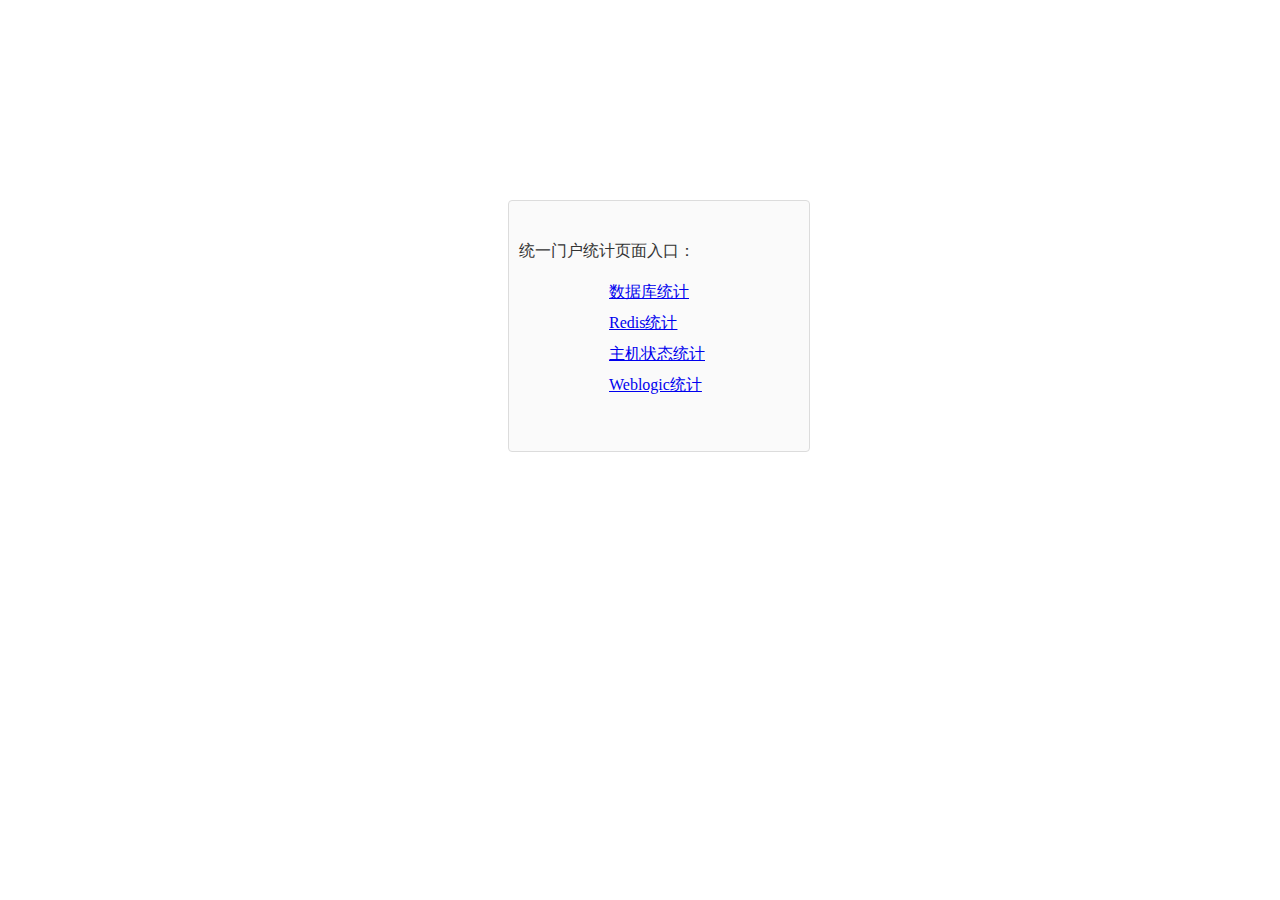
<file: index.html>
<!DOCTYPE html>
<html lang="en">
<head>
	<meta charset="UTF-8">
	<title>统一门户统计页面</title>
</head>
<body>
	<div style="margin-top:200px;margin-left: 500px;height:250px;width:300px;background: #fafafa;border-radius:4px;color:#333;border:1px solid #dcdcdc;" >
		<div style="margin-top:40px;margin-left: 10px;"><span>统一门户统计页面入口：</span></div>
		
		<div style="margin-top:20px;margin-left:100px;"><a href="pages/dataBase.html" target="_blank">数据库统计</a></div>
		<div style="margin-top:10px;margin-left:100px;"><a href="pages/redis.html" target="_blank">Redis统计</a></div>
		<div style="margin-top:10px;margin-left:100px;"><a href="pages/master.html" target="_blank">主机状态统计</a></div>
		<div style="margin-top:10px;margin-left:100px;"><a href="pages/weblogic.html" target="_blank">Weblogic统计</a></div>
	</div>
</body>
</html>
</file>
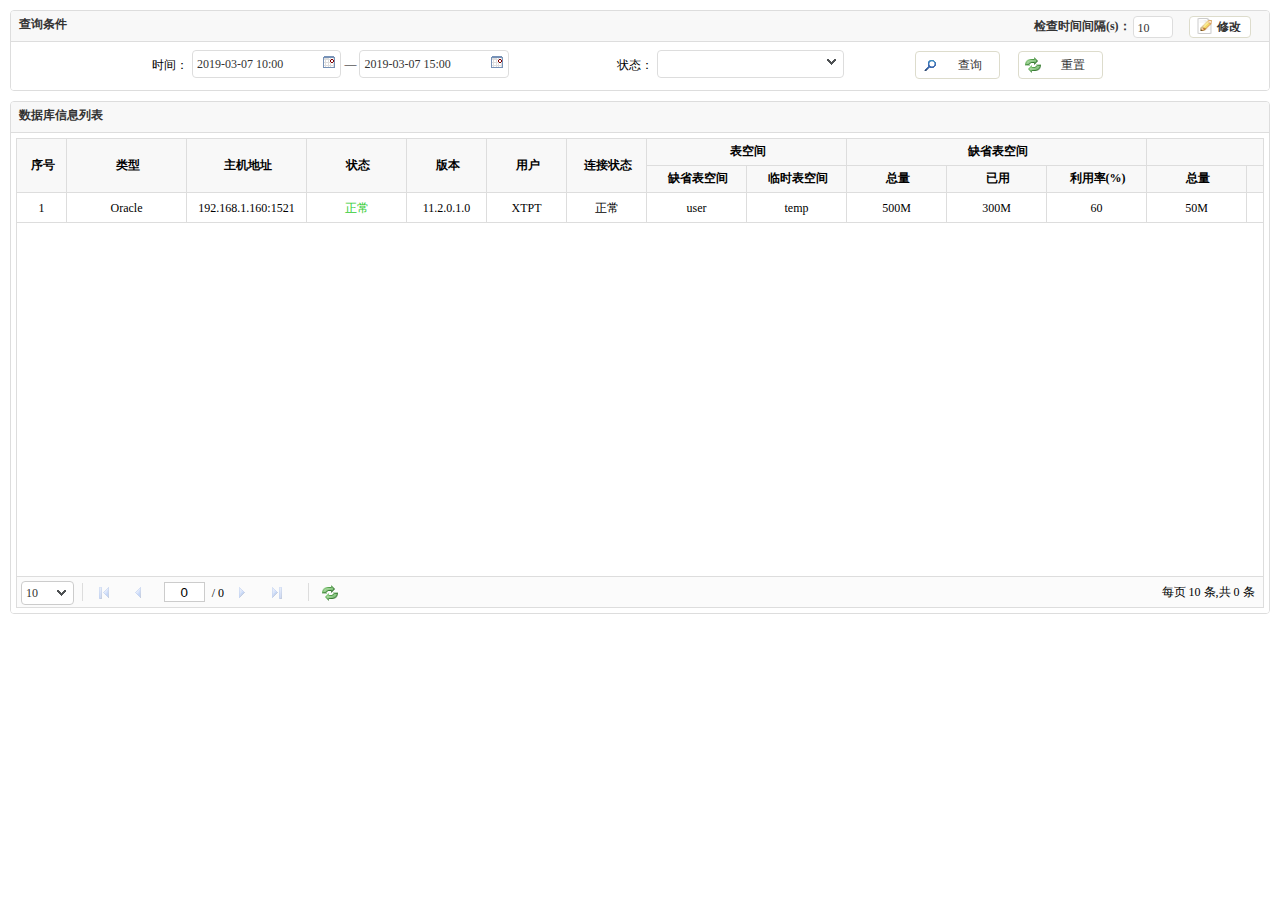
<file: pages/dataBase.html>
<!DOCTYPE html PUBLIC "-//W3C//DTD XHTML 1.0 Transitional//EN" "http://www.w3.org/TR/xhtml1/DTD/xhtml1-transitional.dtd">

<html xmlns="http://www.w3.org/1999/xhtml">
<head>
    <title>数据库统计</title>
    <script src="../js/scripts/boot.js" type="text/javascript"></script>
    <link rel="stylesheet" href="../css/webPublic.css" />
    <style>
    	
    	html, body{
	        font-size:12px;
	        padding:5px;
	        margin: 0;
		    border: 0;
		    height: 97%;
		    width: 99.2%;
	        
	    }
		
		
    </style>
</head>
<body > 

	<div class="mini-panel"  title="查询条件" style="width: 100%;" id="condition">
		<div style="padding: 0px;">
	       <table  style="width: 90%;margin-bottom:2px " class="query">
		       		 
		           <tr>
		              
		               	
		               	<td align="right" width="10%" >时间：</td>
						<td align="left" width="22%">
							<input style="width: 40%;margin-right:3px;" id="time1" name="time1"
							 class="mini-datepicker" showtime="true" format="yyyy-MM-dd HH:mm" ondrawdate="onDrawDate" value="2019-03-07 10:00" textField="text" valueField="id"
							 />—<input
							style="width: 40%;margin-left:3px;" id="time2" name="time2" 
							 class="mini-datepicker" showtime="true" format="yyyy-MM-dd HH:mm" value="2019-03-07 15:00" ondrawdate="onDrawDate" textField="text" valueField="id"
							 />
					 	</td>
					 	<td align="right" width="5%" style="white-space: nowrap;">状态：</td>
		               	<td align="left" width="13%" style="white-space: nowrap;">
		                   <input maxlength="30" width="85%" id="status" name="status" allowInput="false" class="mini-combobox" data="[{id:'1',text:'正常'},{id:'2',text:'警告'},{id:'3',text:'严重'}]"/>
		                   
		               	</td> 	                                       
		               	<td width="15%" align="center">
		               		<a class="mini-button button-m" iconCls="icon-search" style="text-align: center;" href="javascript:submit();">查询</a>
							<a class="mini-button button-m" style="margin-left:15px;text-align: center;" iconCls="icon-reload" href="javascript:doReset();">重置</a>	         
			
		               	</td>
		           </tr> 
					
		   		</table> 
			</div>
	</div>

	<div class="mini-panel datapanel" title="数据库信息列表" id="setpanel" width="100%">
	                
		<div id="resultGrid" class="mini-datagrid"
			style="width: 100%;height:470px;" pageSize="10"
			allowAlternating="true" idField="collectionid" url="">
			<div property="columns">
				<div type="indexcolumn" width="50">序号</div>
				<div field="type" width="120" headerAlign="center">类型</div>
				<div field="masterUrl" width="120" headerAlign="center">主机地址</div>
            	<div field="status" width="100" headerAlign="center">状态</div>
				<div field="version" width="80" headerAlign="center">版本</div>
				<div field="users" width="80" headerAlign="center">用户</div>
				<div field="conectStatus" width="80" headerAlign="center">连接状态</div>
				<div header="表空间">
	                <div property="columns">
	                    <div field="defaultSpace" width="100">缺省表空间</div>
	                    <div field="interimSpace" width="100" allowSort="true">临时表空间</div>
	                    
	                </div>
            	</div>
            	<div header="缺省表空间">
	                <div property="columns">
	                    <div field="defaultSpaceT" width="100">总量</div>
	                    <div field="defaultSpaceU" width="100" allowSort="true">已用</div>
	                     <div field="defaultSpaceA" width="100" allowSort="true">利用率(%)</div>
	                </div>
            	</div>
            	<div header="临时表空间">
	                <div property="columns">
	                    <div field="interimSpaceT" width="100">总量</div>
	                    <div field="interimSpaceU" width="100" allowSort="true">已用</div>
	                    <div field="interimSpaceA" width="100" allowSort="true">利用率(%)</div>
	                </div>
            	</div>
				<div field="locked" width="100" headerAlign="center">死锁</div>
				<div field="searchPeriod" width="150" headerAlign="center">检查时间</div>
			</div>
    	</div> 
	</div>
	
    <script type="text/javascript">
        mini.parse();
        var grid=mini.get("resultGrid");
       
        var data=[{type: "Oracle",masterUrl:"192.168.1.160:1521",version:"11.2.0.1.0",users:"XTPT",conectStatus:"正常",defaultSpace:"user",interimSpace:"temp",defaultSpaceT:"500M",defaultSpaceU:"300M",defaultSpaceA:"60",interimSpaceT:"50M",interimSpaceU:"40M",interimSpaceA:"80",locked:"0",searchPeriod:"2019-03-07 10:22",status:"正常"}]
    	grid.setData(data)
    	grid.on('drawcell',function(e) {
    		
    		if(e.field=='status'){
    			if(e.record.status=='正常'){
    				e.cellHtml='<span style="color:#33cc33;">正常</span>'
    			}
    		}
    	})
    	var queryPanel = mini.get("#condition") 
		queryPanel.setButtons([{
			 html: '<span class="toolspan">检查时间间隔(s)：</span><input maxlength="30" id="inspection" name="inspection" allowInput="true" value="10"class="mini-textbox toolinput" align="right"/><a class="mini-button toola" style="text-align:center;" iconCls="icon-edit" href="javascript:;">修改</a>'
		 }]);

		//调用时间禁止选中今天之后的时间
        function onDrawDate(e) {
		   var date = e.date;
		   var d = new Date();
		   if (date.getTime() > d.getTime()) {
		     e.allowSelect = false;
		   }
	 	}
    </script>
</body>
</html>
</file>
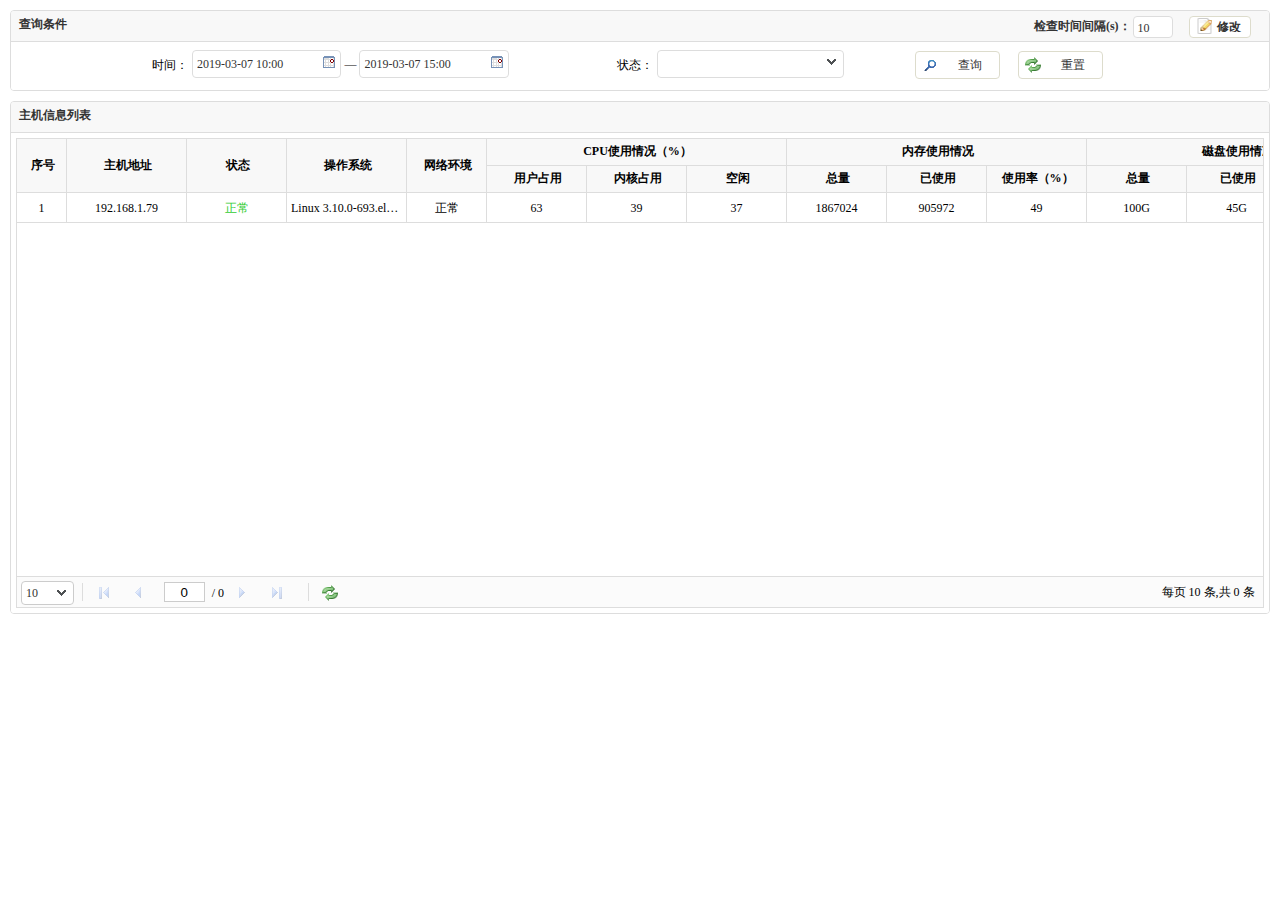
<file: pages/master.html>
<!DOCTYPE html PUBLIC "-//W3C//DTD XHTML 1.0 Transitional//EN" "http://www.w3.org/TR/xhtml1/DTD/xhtml1-transitional.dtd">

<html xmlns="http://www.w3.org/1999/xhtml">
<head>
    <title>主机状态统计</title>
    <script src="../js/scripts/boot.js" type="text/javascript"></script>
    <link rel="stylesheet" href="../css/webPublic.css" />
    <style>
    	
    	html, body{
	        font-size:12px;
	        padding:5px;
	        margin: 0;
		    border: 0;
		    height: 97%;
		    width: 99.2%;
	        
	    }
		
		
    </style>
</head>
<body > 

	<div class="mini-panel"  title="查询条件" style="width: 100%;" id="condition">
		<div style="padding: 0px;">
	       <table  style="width: 90%;margin-bottom:2px " class="query">
		       		 
		           <tr>
		              
		               	
		               	<td align="right" width="10%" >时间：</td>
						<td align="left" width="22%">
							<input style="width: 40%;margin-right:3px;" id="time1" name="time1"
							 class="mini-datepicker" showtime="true" format="yyyy-MM-dd HH:mm" ondrawdate="onDrawDate" value="2019-03-07 10:00" textField="text" valueField="id"
							 />—<input
							style="width: 40%;margin-left:3px;" id="time2" name="time2" 
							 class="mini-datepicker" showtime="true" format="yyyy-MM-dd HH:mm" value="2019-03-07 15:00" ondrawdate="onDrawDate" textField="text" valueField="id"
							 />
					 	</td>
					 	<td align="right" width="5%" style="white-space: nowrap;">状态：</td>
		               	<td align="left" width="13%" style="white-space: nowrap;">
		                   <input maxlength="30" width="85%" id="status" name="status" allowInput="false" class="mini-combobox" data="[{id:'1',text:'正常'},{id:'2',text:'警告'},{id:'3',text:'严重'}]"/>
		                   
		               	</td> 	                                       
		               	<td width="15%" align="center">
		               		<a class="mini-button button-m" iconCls="icon-search" style="text-align: center;" href="javascript:submit();">查询</a>
							<a class="mini-button button-m" style="margin-left:15px;text-align: center;" iconCls="icon-reload" href="javascript:doReset();">重置</a>	         
			
		               	</td>
		           </tr> 
					
		   		</table> 
			</div>
	</div>

	<div class="mini-panel datapanel" title="主机信息列表" id="setpanel" width="100%">
	                
		<div id="resultGrid" class="mini-datagrid"
			style="width: 100%;height:470px;" pageSize="10"
			allowAlternating="true" idField="collectionid" url="">
			<div property="columns">
				<div type="indexcolumn" width="50">序号</div>
				<div field="masterUrl" width="120" headerAlign="center">主机地址</div>
            	<div field="status" width="100" headerAlign="center">状态</div>
				<div field="system" width="120" headerAlign="center">操作系统</div>
				<div field="networkEnvi" width="80" headerAlign="center">网络环境</div>
				
				<div header="CPU使用情况（%）">
	                <div property="columns">
	                    <div field="CPUUserOccu" width="100">用户占用</div>
	                    <div field="CPUKernelOccu" width="100" allowSort="true">内核占用</div>
	                    <div field="CPUFree" width="100" allowSort="true">空闲</div>
	                    
	                </div>
            	</div>
            	<div header="内存使用情况">
	                <div property="columns">
	                    <div field="memoryTotal" width="100">总量</div>
	                    <div field="memoryUsed" width="100" allowSort="true">已使用</div>
	                    <div field="memoryUtil" width="100" allowSort="true">使用率（%）</div>
	                    
	                </div>
            	</div>
            	<div header="磁盘使用情况">
	                <div property="columns">
	                    <div field="diskTotal" width="100">总量</div>
	                    <div field="diskUsed" width="100" allowSort="true">已使用</div>
	                    <div field="diskUtil" width="100" allowSort="true">使用率（%）</div>
	                    
	                </div>
            	</div>
				<div field="searchPeriod" width="100" headerAlign="center">检查时间</div>
			</div>
    	</div> 
	</div>
	
    <script type="text/javascript">
        mini.parse();
        var grid=mini.get("resultGrid");
        
        var data=[{masterUrl: "192.168.1.79",system:"Linux 3.10.0-693.el7.x86_64 x86_64",networkEnvi:"正常",CPUUserOccu:"63",CPUKernelOccu:"39",CPUFree:"37",memoryTotal:"1867024",memoryUsed:"905972",memoryUtil:"49",diskTotal:"100G",diskUsed:"45G",diskUtil:"45",searchPeriod:"2019-03-07 10:52",status:"正常"}]
    	grid.setData(data)
    	grid.on('drawcell',function(e) {
    		
    		if(e.field=='status'){
    			if(e.record.status=='正常'){
    				e.cellHtml='<span style="color:#33cc33;">正常</span>'
    			}
    		}
    	})
    	var queryPanel = mini.get("#condition") 
		queryPanel.setButtons([{
			 html: '<span class="toolspan">检查时间间隔(s)：</span><input maxlength="30" id="inspection" name="inspection" allowInput="true" value="10"class="mini-textbox toolinput" align="right"/><a class="mini-button toola" style="text-align:center;" iconCls="icon-edit" href="javascript:;">修改</a>'
		 }]);
		
		//调用时间禁止选中今天之后的时间
        function onDrawDate(e) {
		   var date = e.date;
		   var d = new Date();
		   if (date.getTime() > d.getTime()) {
		     e.allowSelect = false;
		   }
	 	}
		
    </script>
</body>
</html>
</file>
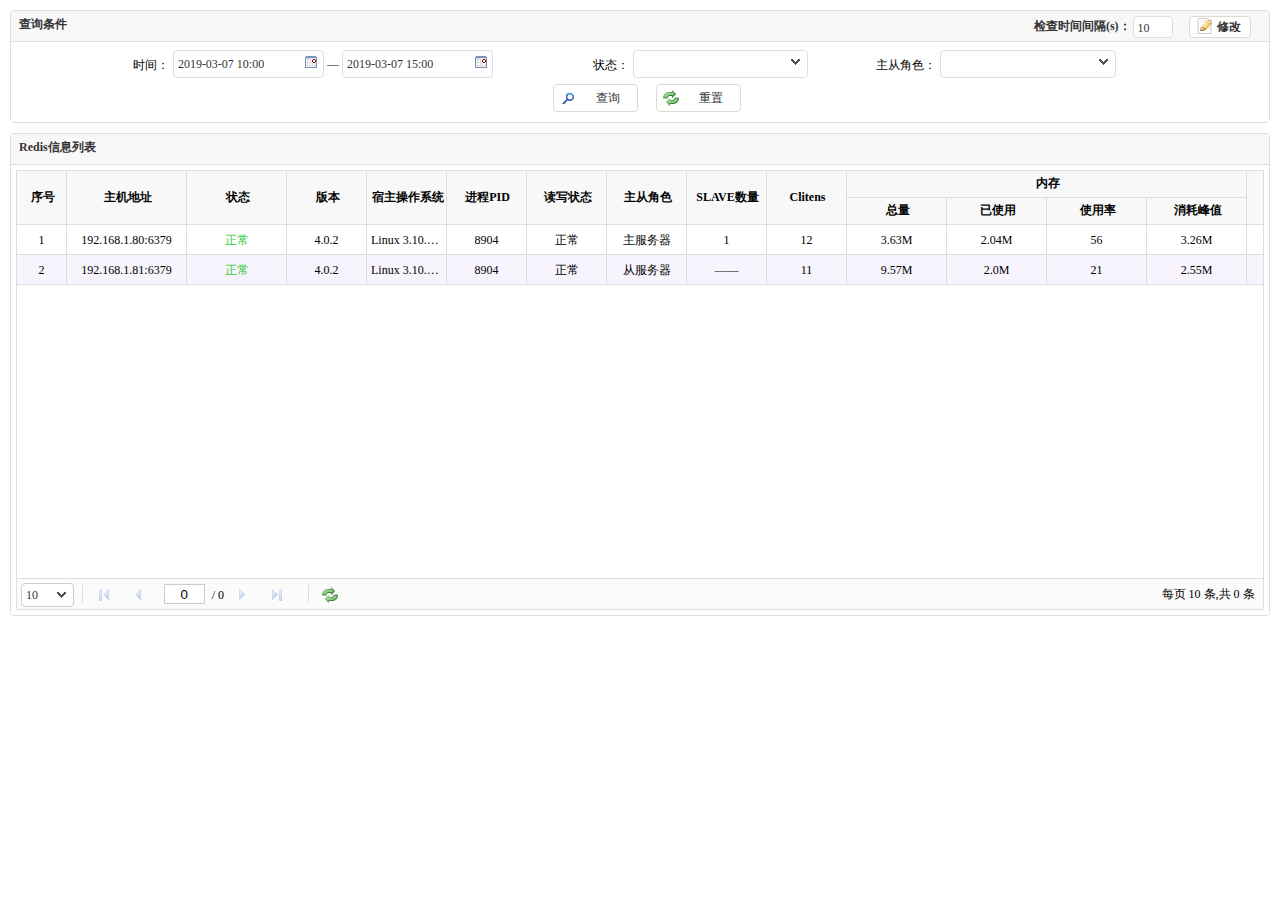
<file: pages/redis.html>
<!DOCTYPE html PUBLIC "-//W3C//DTD XHTML 1.0 Transitional//EN" "http://www.w3.org/TR/xhtml1/DTD/xhtml1-transitional.dtd">

<html xmlns="http://www.w3.org/1999/xhtml">
<head>
    <title>Redis统计</title>
    <script src="../js/scripts/boot.js" type="text/javascript"></script>
    <link rel="stylesheet" href="../css/webPublic.css" />
    <style>
    	
    	html, body{
	        font-size:12px;
	        padding:5px;
	        margin: 0;
		    border: 0;
		    height: 97%;
		    width: 99.2%;
	        
	    }
		
		
    </style>
</head>
<body > 

	<div class="mini-panel"  title="查询条件" style="width: 100%;" id="condition">
		<div style="padding: 0px;">
	       <table  style="width: 90%;margin-bottom:2px " class="query">
		       		 
		           <tr>
		              
		               	
		               	<td align="right" width="10%" >时间：</td>
						<td align="left" width="25%">
							<input style="width: 40%;margin-right:3px;" id="time1" name="time1"
							 class="mini-datepicker" showtime="true" format="yyyy-MM-dd HH:mm" ondrawdate="onDrawDate" value="2019-03-07 10:00" textField="text" valueField="id"
							 />—<input
							style="width: 40%;margin-left:3px;" id="time2" name="time2" 
							 class="mini-datepicker" showtime="true" format="yyyy-MM-dd HH:mm" value="2019-03-07 15:00" ondrawdate="onDrawDate" textField="text" valueField="id"
							 />
					 	</td>
					 	<td align="right" width="5%" style="white-space: nowrap;">状态：</td>
		               	<td align="left" width="13%" style="white-space: nowrap;">
		                   <input maxlength="30" width="90%" id="status" name="status" allowInput="false" class="mini-combobox" data="[{id:'1',text:'正常'},{id:'2',text:'警告'},{id:'3',text:'严重'}]"/>
		                   
		               	</td> 	                                       
		               	<td align="right" width="7%" style="white-space: nowrap;">主从角色：</td>
		               	<td align="left" width="13%" style="white-space: nowrap;">
		                   <input maxlength="30" width="90%" id="p_c" name="p_c" allowInput="false" class="mini-combobox" data="[{id:'1',text:'主服务器'},{id:'2',text:'从服务器'}]"/>
		                   
		               	</td> 
		           </tr> 
					<tr><td colspan="6" align="center">
		               		<a class="mini-button button-m" iconCls="icon-search" style="text-align: center;margin-left: 140px" href="javascript:submit();">查询</a>
							<a class="mini-button button-m" style="margin-left:15px;text-align: center;" iconCls="icon-reload" href="javascript:doReset();">重置</a>	         
			
		               	</td>
		            </tr>
		   		</table> 
			</div>
	</div>

	<div class="mini-panel datapanel" title="Redis信息列表" id="setpanel" width="100%">
	                
		<div id="resultGrid" class="mini-datagrid"
			style="width: 100%;height:440px;" pageSize="10"
			allowAlternating="true" idField="collectionid" url="">
			<div property="columns">
				<div type="indexcolumn" width="50">序号</div>
				<div field="masterUrl" width="120" headerAlign="center">主机地址</div>
            	<div field="status" width="100" headerAlign="center">状态</div>
				<div field="version" width="80" headerAlign="center">版本</div>
				<div field="hostSystem" width="80" headerAlign="center">宿主操作系统</div>
				<div field="PID" width="80" headerAlign="center">进程PID</div>
				<div field="RWStaus" width="80" headerAlign="center">读写状态</div>
				<div field="p_c" width="80" headerAlign="center">主从角色</div>
				<div field="SLAVENum" width="80" headerAlign="center">SLAVE数量</div>
				<div field="Clitens" width="80" headerAlign="center">Clitens</div>
				
            	<div header="内存">
	                <div property="columns">
	                    <div field="CPUTotal" width="100">总量</div>
	                    <div field="CPUUsed" width="100" allowSort="true">已使用</div>
	                     <div field="CPUA" width="100" allowSort="true">使用率</div>
	                     <div field="CPUUsedMax" width="100" allowSort="true">消耗峰值</div>
	                </div>
            	</div>
				<div field="keyTotal" width="80" headerAlign="center">key总数</div>

            	<div header="运行时间">
	                <div property="columns">
	                    <div field="fuctionSeconds" width="100">秒数</div>
	                    <div field="fuctionDays" width="100" allowSort="true">天数</div>
	                    
	                </div>
            	</div>
				<div field="usedCPU" width="100" headerAlign="center">占用CPU(%)</div>
				<div field="searchPeriod" width="150" headerAlign="center">检查时间</div>
			</div>
    	</div> 
	</div>
	
    <script type="text/javascript">
        mini.parse();
        var grid=mini.get("resultGrid");
       

        var data=[{masterUrl: "192.168.1.80:6379",version:"4.0.2",hostSystem:"Linux 3.10.0-693.el7.x86_64 x86_64",PID:"8904",RWStaus:"正常",p_c:"主服务器",SLAVENum:"1",Clitens:"12",CPUTotal:"3.63M",CPUUsed:"2.04M",CPUA:"56",CPUUsedMax:"3.26M",keyTotal:"187",fuctionSeconds:"1401781",fuctionDays:"16",status:"正常",usedCPU:"1",searchPeriod:"2019-03-07 10:27"},{masterUrl: "192.168.1.81:6379",version:"4.0.2",hostSystem:"Linux 3.10.0-693.el7.x86_64 x86_64",PID:"8904",RWStaus:"正常",p_c:"从服务器",SLAVENum:"——",Clitens:"11",CPUTotal:"9.57M",CPUUsed:"2.0M",CPUA:"21",CPUUsedMax:"2.55M",keyTotal:"187",fuctionSeconds:"1401734",fuctionDays:"16",status:"正常",usedCPU:"1.2",searchPeriod:"2019-03-07 10:36"}]
    	grid.setData(data)
    	grid.on('drawcell',function(e) {
    		
    		if(e.field=='status'){
    			if(e.record.status=='正常'){
    				e.cellHtml='<span style="color:#33cc33;">正常</span>'
    			}
    		}
    	})
    	var queryPanel = mini.get("#condition") 
		queryPanel.setButtons([{
			 html: '<span class="toolspan">检查时间间隔(s)：</span><input maxlength="30" id="inspection" name="inspection" allowInput="true" value="10"class="mini-textbox toolinput" align="right"/><a class="mini-button toola" style="text-align:center;" iconCls="icon-edit" href="javascript:;">修改</a>'
		 }]);/*
		function submit() {
			var queryForm=new mini.Form("#condition");
		 	
            var data = queryForm.getData();
            queryForm.validate();
            console.log(data)
            var isValid=queryForm.isValid();
		 	if(isValid){
		 		grid.loading()
		 		setTimeout(function(){
		 			grid.setData(data);
		 		},100)
		 	}else{
		 		mini.alert("请填写必填项")
		 	}
			
		}*/
		//调用时间禁止选中今天之后的时间
        function onDrawDate(e) {
		   var date = e.date;
		   var d = new Date();
		   if (date.getTime() > d.getTime()) {
		     e.allowSelect = false;
		   }
	 	}
		
    </script>
</body>
</html>
</file>
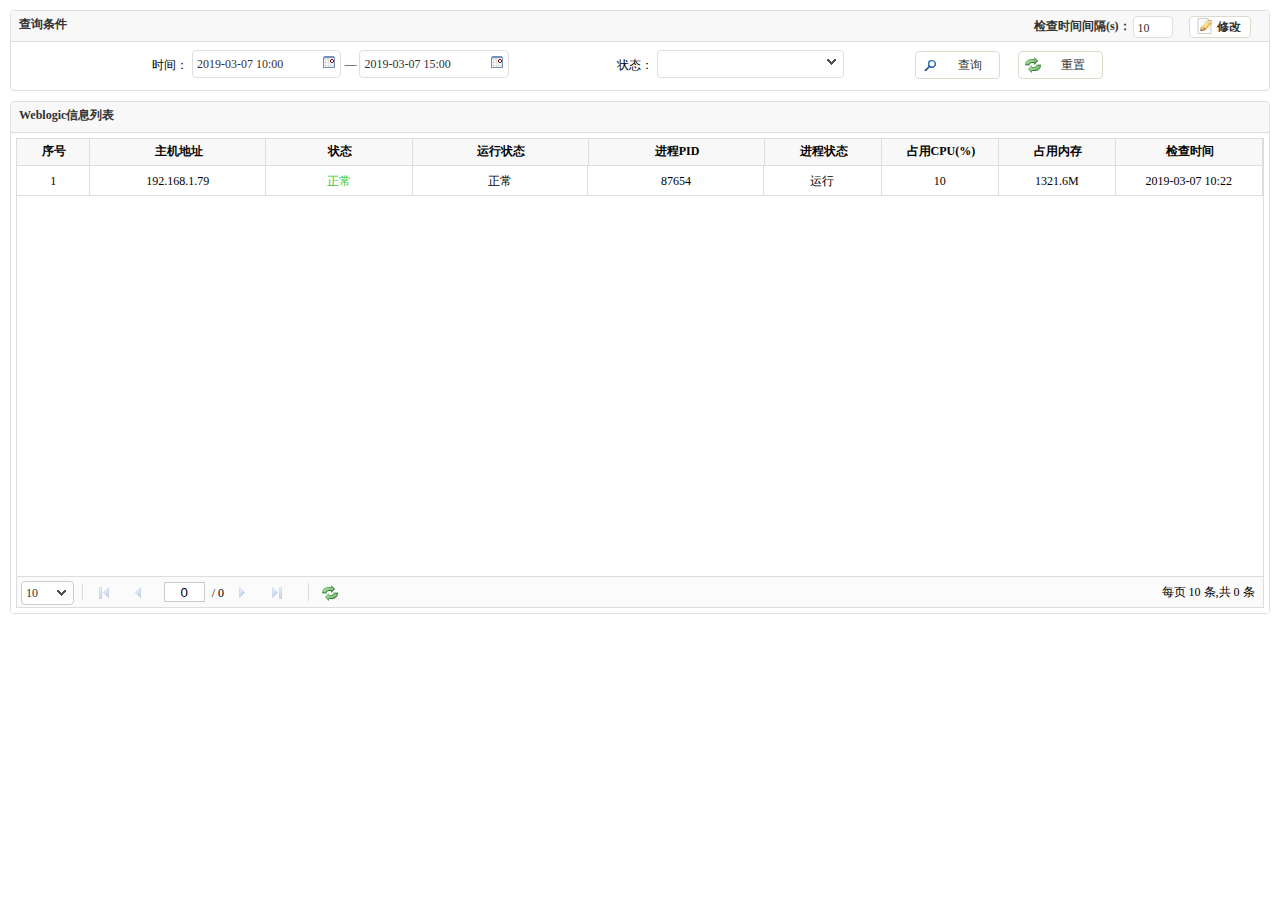
<file: pages/weblogic.html>
<!DOCTYPE html PUBLIC "-//W3C//DTD XHTML 1.0 Transitional//EN" "http://www.w3.org/TR/xhtml1/DTD/xhtml1-transitional.dtd">

<html xmlns="http://www.w3.org/1999/xhtml">
<head>
    <title>Weblogic统计</title>
    <script src="../js/scripts/boot.js" type="text/javascript"></script>
    <link rel="stylesheet" href="../css/webPublic.css" />
    <style>
    	
    	html, body{
	        font-size:12px;
	        padding:5px;
	        margin: 0;
		    border: 0;
		    height: 97%;
		    width: 99.2%;
	        
	    }
		
		
    </style>
</head>
<body > 

	<div class="mini-panel"  title="查询条件" style="width: 100%;" id="condition">
		<div style="padding: 0px;">
	       <table  style="width: 90%;margin-bottom:2px " class="query">
		       		 
		           <tr>
		              
		               	
		               	<td align="right" width="10%" >时间：</td>
						<td align="left" width="22%">
							<input style="width: 40%;margin-right:3px;" id="time1" name="time1"
							 class="mini-datepicker" showtime="true" format="yyyy-MM-dd HH:mm" ondrawdate="onDrawDate" value="2019-03-07 10:00" textField="text" valueField="id"
							 />—<input
							style="width: 40%;margin-left:3px;" id="time2" name="time2" 
							 class="mini-datepicker" showtime="true" format="yyyy-MM-dd HH:mm" value="2019-03-07 15:00" ondrawdate="onDrawDate" textField="text" valueField="id"
							 />
					 	</td>
					 	<td align="right" width="5%" style="white-space: nowrap;">状态：</td>
		               	<td align="left" width="13%" style="white-space: nowrap;">
		                   <input maxlength="30" width="85%" id="status" name="status" allowInput="false" class="mini-combobox" data="[{id:'1',text:'正常'},{id:'2',text:'警告'},{id:'3',text:'严重'}]"/>
		                   
		               	</td> 	                                       
		               	<td width="15%" align="center">
		               		<a class="mini-button button-m" iconCls="icon-search" style="text-align: center;" href="javascript:submit();">查询</a>
							<a class="mini-button button-m" style="margin-left:15px;text-align: center;" iconCls="icon-reload" href="javascript:doReset();">重置</a>	         
			
		               	</td>
		           </tr> 
					
		   		</table> 
			</div>
	</div>

	<div class="mini-panel datapanel" title="Weblogic信息列表" id="setpanel" width="100%">
	                
		<div id="resultGrid" class="mini-datagrid"
			style="width: 100%;height:470px;" pageSize="10"
			allowAlternating="true" idField="collectionid" url="">
			<div property="columns">
				<div type="indexcolumn" width="50">序号</div>
				<div field="masterUrl" width="120" headerAlign="center">主机地址</div>
				<div field="status" width="100" headerAlign="center">状态</div>
				<div field="operatingEnvi" width="120" headerAlign="center">运行状态</div>
				<div field="processPID" width="120" headerAlign="center">进程PID</div>
				<div field="processStatus" width="80" headerAlign="center">进程状态</div>
				<div field="occupyCPU" width="80" headerAlign="center">占用CPU(%)</div>
				<div field="occupyMemory" width="80" headerAlign="center">占用内存</div>
            	
				<div field="searchPeriod" width="100" headerAlign="center">检查时间</div>
			</div>
    	</div> 
	</div>
	
    <script type="text/javascript">
        mini.parse();
        var grid=mini.get("resultGrid");
        
        var data=[{masterUrl: "192.168.1.79",operatingEnvi:"正常",processPID:"87654",processStatus:"运行",occupyCPU:"10",occupyMemory:"1321.6M",status:"正常",searchPeriod:"2019-03-07 10:22"}]
    	grid.setData(data);
    	grid.on('drawcell',function(e) {
    		
    		if(e.field=='status'){
    			if(e.record.status=='正常'){
    				e.cellHtml='<span style="color:#33cc33;">正常</span>'
    			}
    		}
    	})
    	var queryPanel = mini.get("#condition") 
		queryPanel.setButtons([{
			 html: '<span class="toolspan">检查时间间隔(s)：</span><input maxlength="30" id="inspection" name="inspection" allowInput="true" value="10"class="mini-textbox toolinput" align="right"/><a class="mini-button toola" style="text-align:center;" iconCls="icon-edit" href="javascript:;">修改</a>'
		 }]);
		
		//调用时间禁止选中今天之后的时间
        function onDrawDate(e) {
		   var date = e.date;
		   var d = new Date();
		   if (date.getTime() > d.getTime()) {
		     e.allowSelect = false;
		   }
	 	}
		
    </script>
</body>
</html>
</file>
<file: css/webPublic.css>
.mini-panel .mini-tools{
	width:300px;
	top: 0;
	text-align: right;
}
.mini-panel .mini-tools .toolspan{
	width: 150px;
	height: 25px;
	text-align: right;
	position: absolute;
    top: 0;
    left: 15px;
}
.mini-panel .mini-tools .toolinput{
	width: 60px;
	height: 25px;
	text-align: left;
	position: absolute;
    top: 5px;
    left: 165px;
}

.mini-panel .mini-tools .toolinput .mini-textbox-border {
	width: 30px;
	height: 20px;
}

.mini-panel .mini-tools .toola{
	width: 60px;
	height: 20px;
	position: absolute;
    top: 5px;
    left: 225px;
}
.mini-panel .mini-tools .toola span.mini-button-inner {
	width:60px;
}
.mini-panel .mini-tools .toola span.mini-button-text{
	width:30px;
}
.mini-panel .mini-tools .toola .mini-button-icon-text {
    padding-left: 6px;
}

.mini-panel .mini-tools .toola .mini-button-icon{
    height: 16px;
}
.mini-grid-headerCell-nowrap{
	text-align: center;
}
</file>
